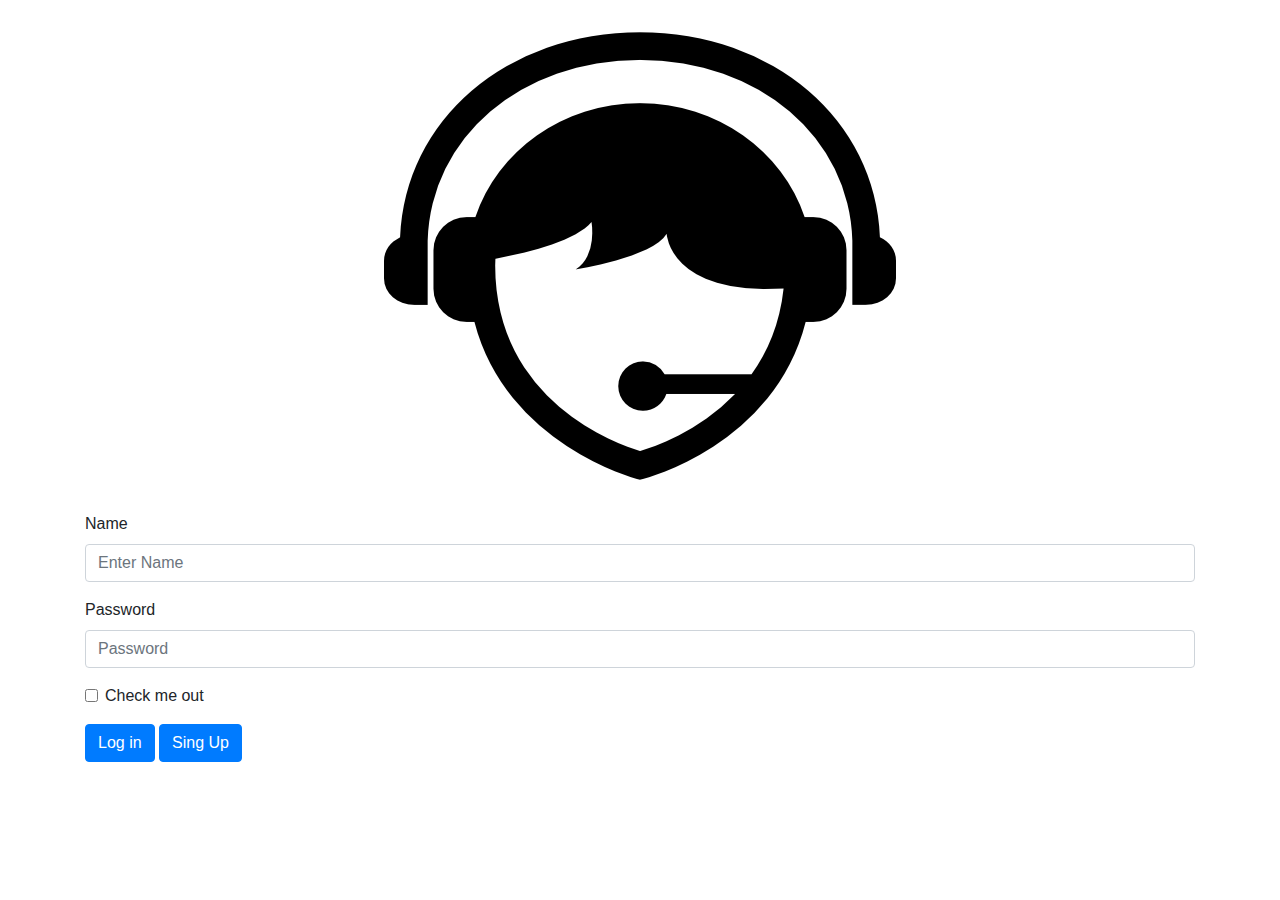
<file: index.html>
<!DOCTYPE html>
<html lang="en">

<head>
  <meta charset="UTF-8">
  <meta name="viewport" content="width=device-width, initial-scale=1.0">
  <meta http-equiv="X-UA-Compatible" content="ie=edge">
  <title>Document</title>
  <!-- Optional СSS -->
  <link rel="stylesheet" href="includes/css/style.css">
  <!-- Bootstrap CSS -->
  <link rel="stylesheet" href="https://stackpath.bootstrapcdn.com/bootstrap/4.4.1/css/bootstrap.min.css"
    integrity="sha384-Vkoo8x4CGsO3+Hhxv8T/Q5PaXtkKtu6ug5TOeNV6gBiFeWPGFN9MuhOf23Q9Ifjh" crossorigin="anonymous">
</head>

<body>
  <div class="img_logo">
    <img src="img/chat-logo.png" alt="">
  </div>
  <div class="container">
    <form class="justify-content-center" id="login_form">
      <div class="form-group">
        <label for="exampleInputEmail1">Name</label>
        <input type="text" name="login_name" class="form-control" id="InputName" placeholder="Enter Name">
      </div>
      <div class="form-group">
        <label for="exampleInputPassword1">Password</label>
        <input type="password" name="login_pass" class="form-control" id="InputPassword" placeholder="Password">
      </div>
      <div class="form-group form-check">
        <input type="checkbox" class="form-check-input" id="exampleCheck1">
        <label class="form-check-label" for="exampleCheck1">Check me out</label>
      </div>
      <button type="submit" id="InputSubmit" class="btn btn-primary">Log in</button>

      <button type="button" class="btn btn-primary" data-toggle="modal" data-target="#exampleModalCenter">
        Sing Up
      </button>
    </form>
  </div>

  <!-- Button trigger modal -->


  <!-- Modal -->
  <div class="modal fade" id="exampleModalCenter" tabindex="-1" role="dialog" aria-labelledby="exampleModalCenterTitle"
    aria-hidden="true">
    <div class="modal-dialog modal-dialog-centered" role="document">
      <div class="modal-content">
        <div class="modal-header">
          <h5 class="modal-title" id="exampleModalCenterTitle">Sing Up</h5>

          <button type="button" class="close" data-dismiss="modal" aria-label="Close">
            <span aria-hidden="true">&times;</span>
          </button>
        </div>
        <div class="modal-body">
          <form id="registr_form">
            <div class="form-group">
              <div class="alert alert-success" id="done_registr" role="alert">

              </div>
              <div class="alert alert-danger" id="err_registr_pass" role="alert">

              </div>
              <label for="exampleInputEmail1">Name</label>
              <input type="text" class="form-control" name="registr_name" id="exampleInputEmail1"
                aria-describedby="emailHelp">
              <small id="emailHelp" class="form-text text-muted">The chat participants will see this name</small>
            </div>
            <div class="alert alert-danger" id="err_registr_name" role="alert">

            </div>
            <div class="form-group">
              <label for="exampleInputPassword1">Password</label>
              <input type="password" class="form-control" name="registr_pass" id="exampleInputPassword1">
              <small id="passwordHelp" class="form-text text-muted">Don't use easy password</small>
            </div>
            <label for="exampleInputPassword1">Password</label>
            <input type="password" class="form-control" name="confirm_pass">
        </div>

        <button type="submit" id="registr_submit" class="btn btn-primary">Sing Up</button>
        </form>
      </div>
      <div class="modal-footer">
        <button type="button" class="btn btn-secondary" data-dismiss="modal">Close</button>
      </div>
    </div>
  </div>
  </div>

  <!-- jQuery first, then Popper.js, then Bootstrap JS -->
  <script src="https://ajax.googleapis.com/ajax/libs/jquery/3.4.1/jquery.min.js"></script>
  <script src="https://cdn.jsdelivr.net/npm/popper.js@1.16.0/dist/umd/popper.min.js"
    integrity="sha384-Q6E9RHvbIyZFJoft+2mJbHaEWldlvI9IOYy5n3zV9zzTtmI3UksdQRVvoxMfooAo" crossorigin="anonymous">
  </script>
  <script src="https://stackpath.bootstrapcdn.com/bootstrap/4.4.1/js/bootstrap.min.js"
    integrity="sha384-wfSDF2E50Y2D1uUdj0O3uMBJnjuUD4Ih7YwaYd1iqfktj0Uod8GCExl3Og8ifwB6" crossorigin="anonymous">
  </script>
  <script src="/includes/js/autorithe.js"></script>
</body>

</html>
</file>
<file: includes/css/style.css>
.img_logo{
    text-align: center;
}
.jumbotron{
    overflow-y: auto;
    height: 500px;
}
.alert{
    display: none;
}
</file>
